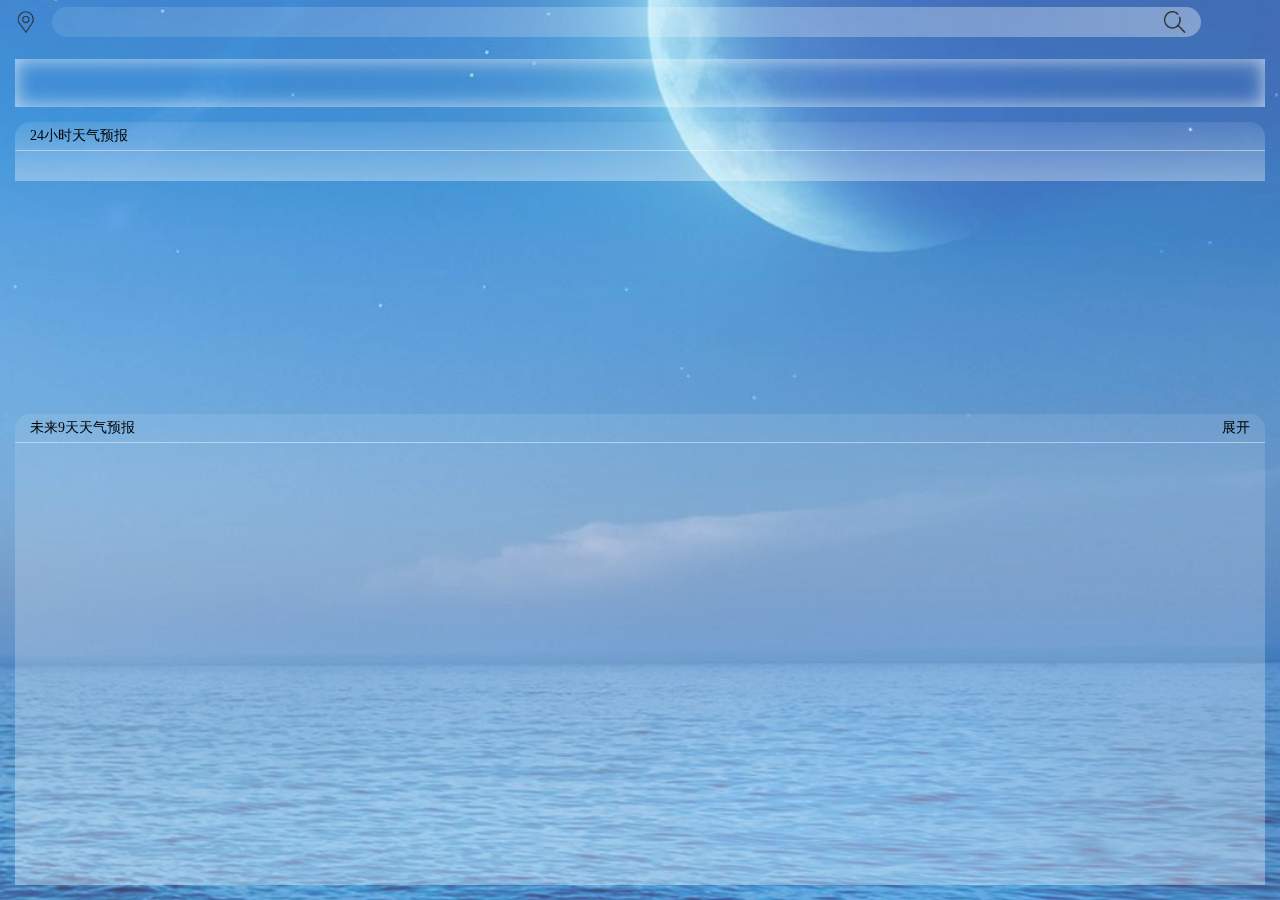
<file: index.html>
<!DOCTYPE html>
<html>
<head>
    <meta charset="UTF-8">
    <meta name="viewport" content="width=device-width, initial-scale=1.0,user-scalable=no,maximum-scale=1">
    <meta http-equiv="X-UA-Compatible" content="ie=edge">
    <link rel="stylesheet" href="./css/reset.css">
    <link rel="stylesheet" href="./css/iconfont.css" />
    <link rel="stylesheet" href="./css/index.css">
    <title>实时天气</title>
</head>
<body>

    <div class="weather">
        <div class="weather-bg"></div>
        <div class="weather-box">
            <div class="nav">
                <div class="location-icon fl"></div>
                <div class="location-city fl"></div>
                <div class="serach fl">
                    <input class="search-text fl" type="text">
                    <span class="search-icon fl search-city"></span>
                </div>
            </div>
            <div class="now-box">
                <div class="now-weather">
                        <div class="f18 weather-status"></div>
                        <div class="wind-status"></div>
                        <div><span class="f70 tmp"></span><span class="f12 min-max-tmp"></span></div>
                        <div><span  class="f14 day"></span><span class="f12 date"></span></div>
                </div>
               <div class="today-weather">
                   <div class="f14 title">24小时天气预报</div>
                   <div class="hours">
                       <ul class="list clearfix">
                           
                       </ul>
                   </div>
               </div>
               <div class="future-weather today-weather">
                    <div class="f14 title clearfix"><span class="fl">未来9天天气预报</span><span class="fr show-weather" name="0">展开</span></div>
                    <ul class="fw">
                    </ul>
               </div>
            </div>
        </div>
    </div>

        <script src="./js/jquery-3.4.1.min.js"></script>
        <script src="./js/index.js"></script>
</body>
</html>
</file>
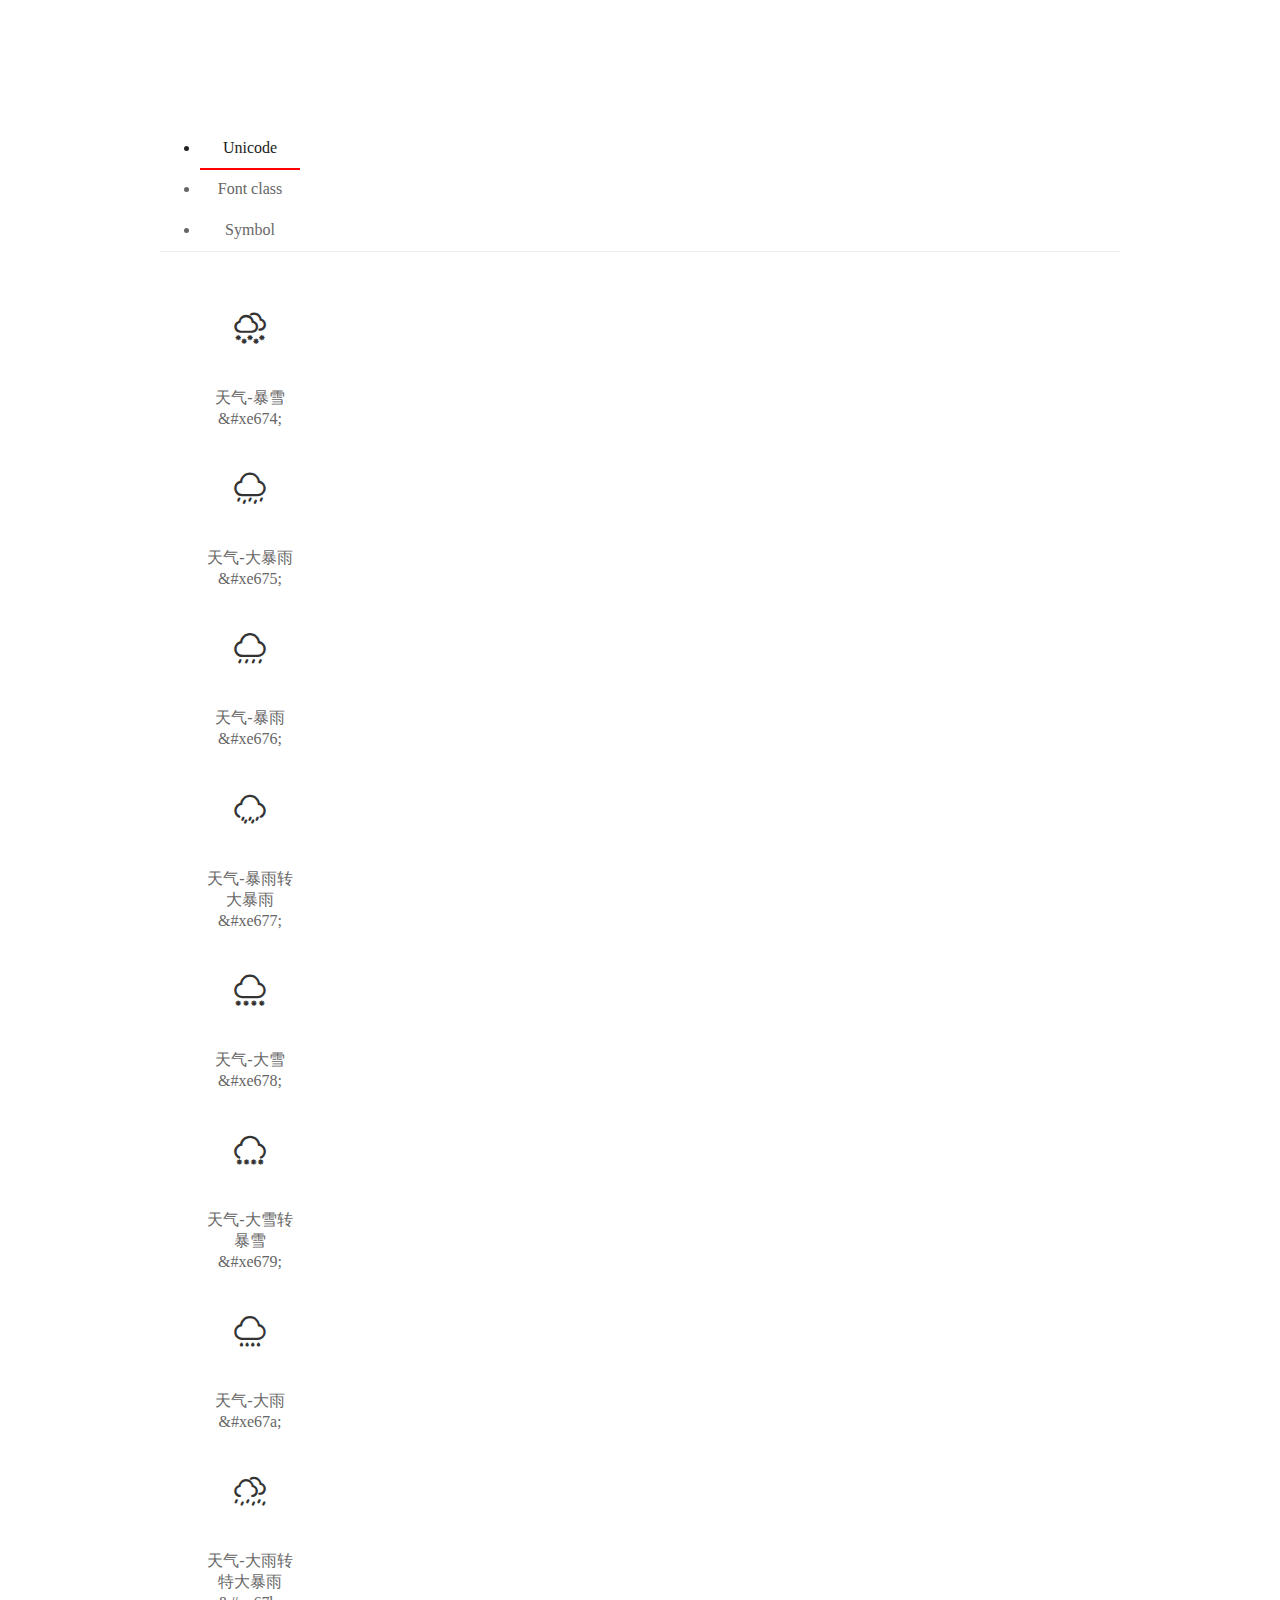
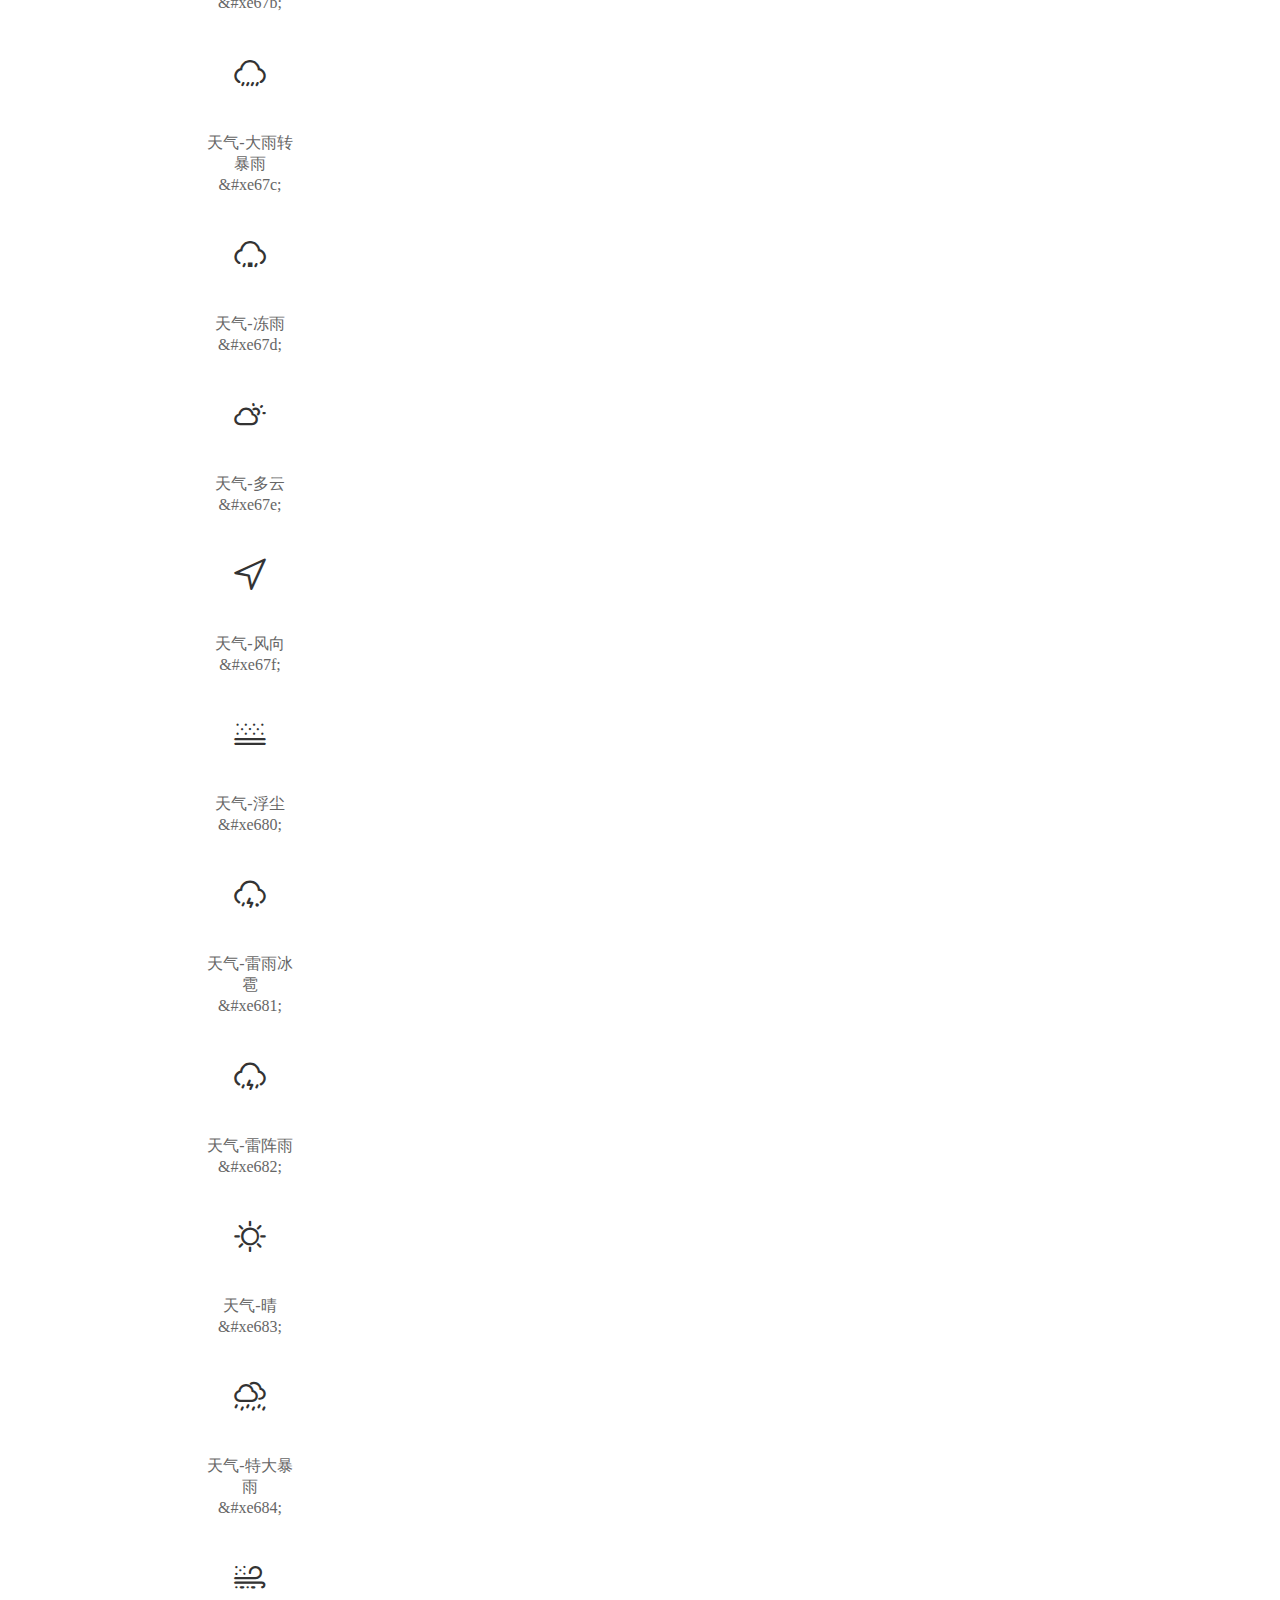
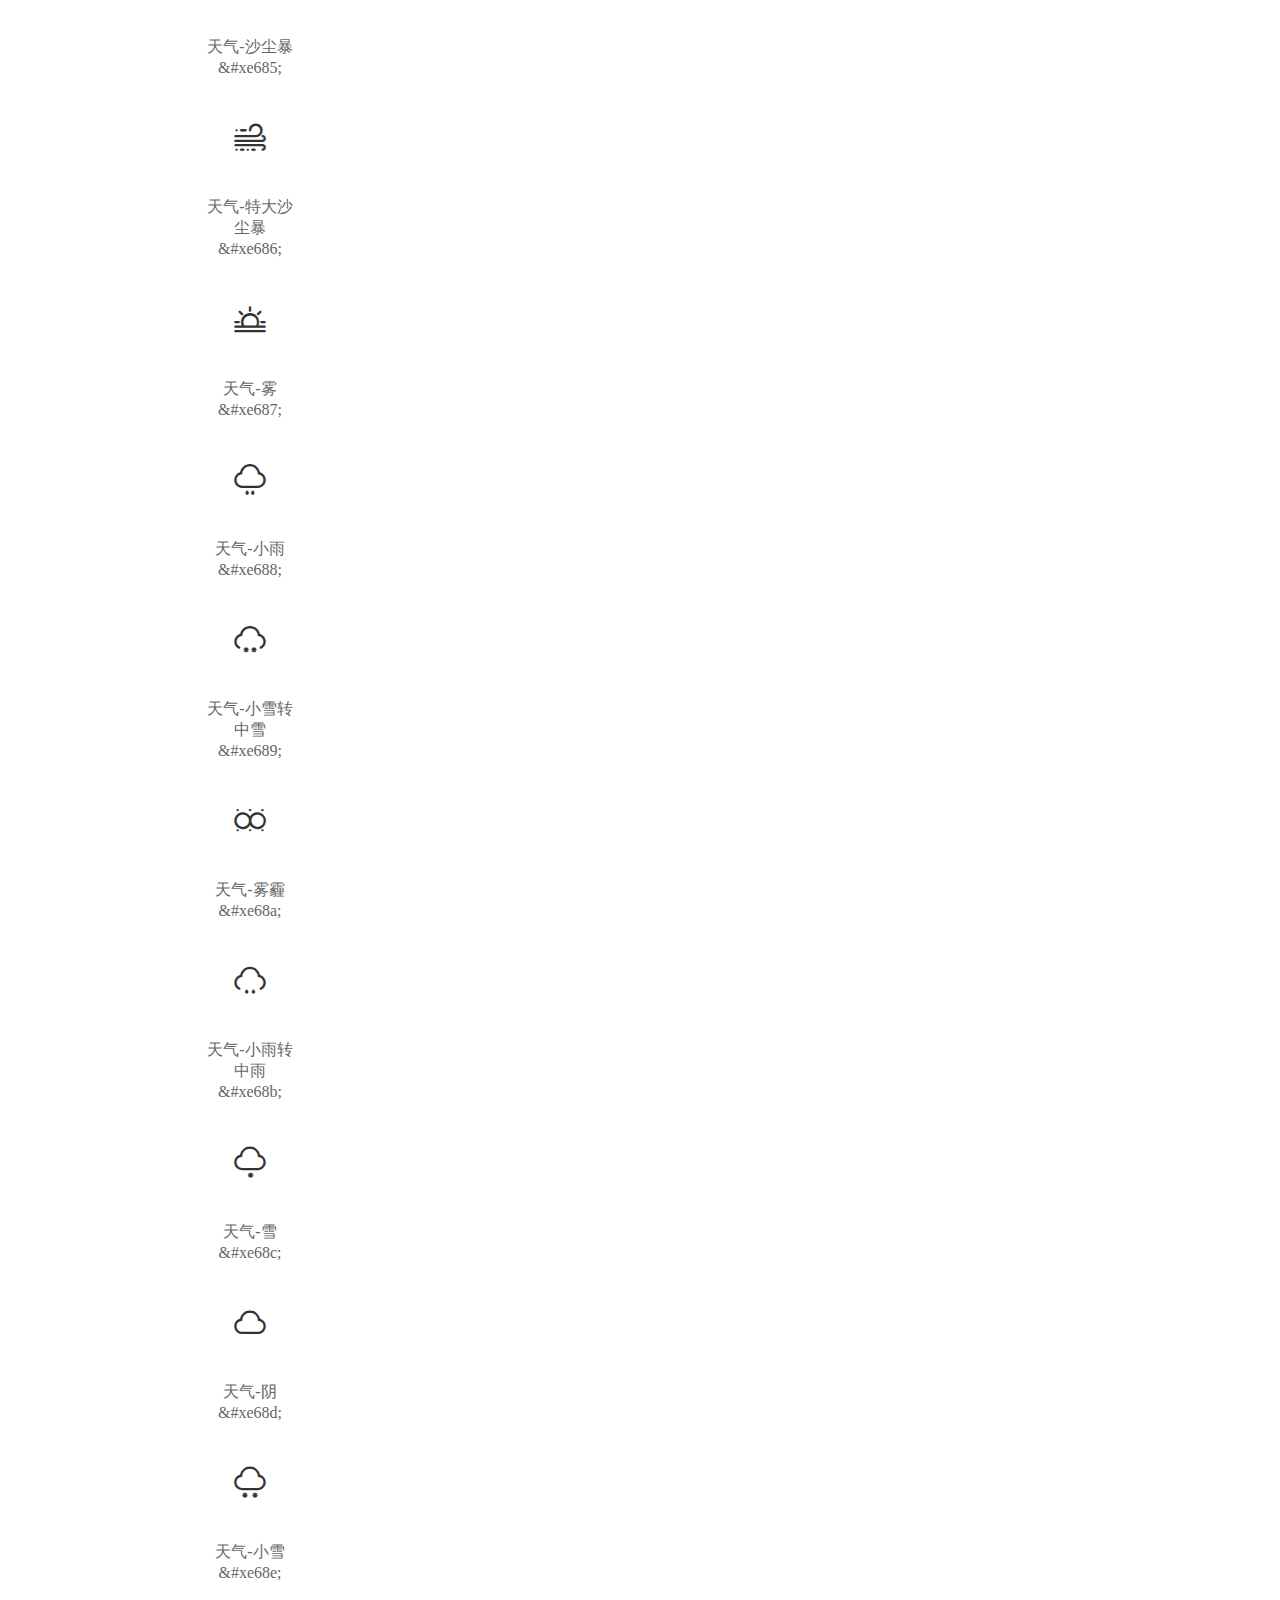
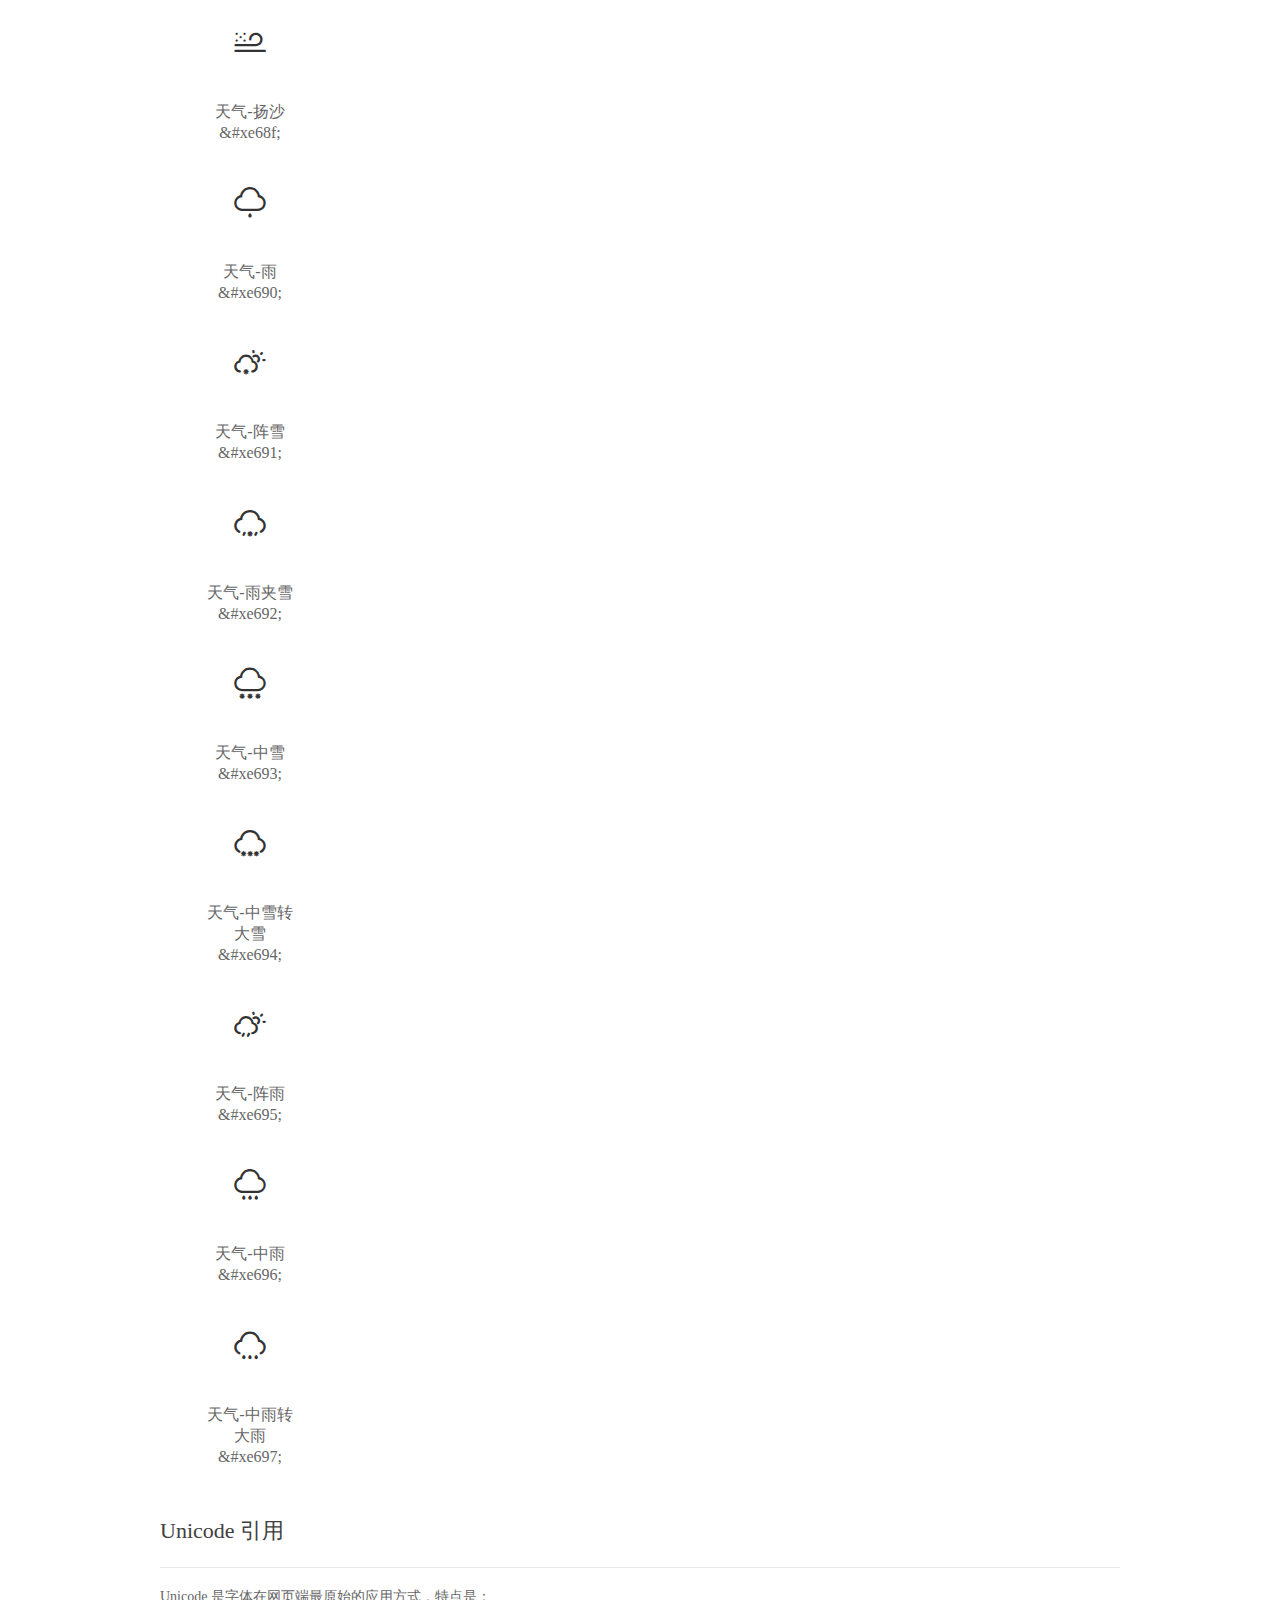
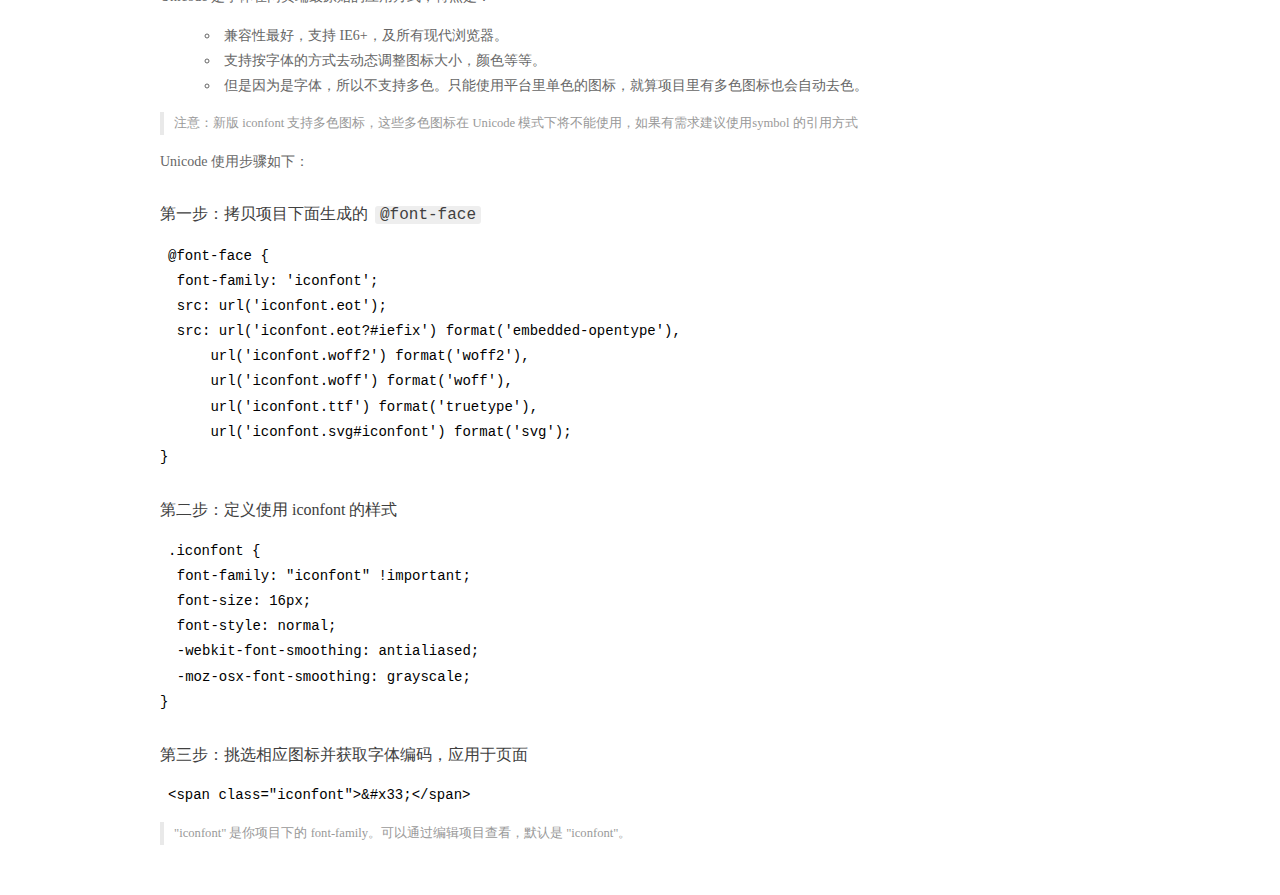
<file: font_66ixpgny49x/demo_index.html>
<!DOCTYPE html>
<html>
<head>
  <meta charset="utf-8"/>
  <title>IconFont Demo</title>
  <link rel="shortcut icon" href="https://gtms04.alicdn.com/tps/i4/TB1_oz6GVXXXXaFXpXXJDFnIXXX-64-64.ico" type="image/x-icon"/>
  <link rel="stylesheet" href="https://g.alicdn.com/thx/cube/1.3.2/cube.min.css">
  <link rel="stylesheet" href="demo.css">
  <link rel="stylesheet" href="iconfont.css">
  <script src="iconfont.js"></script>
  <!-- jQuery -->
  <script src="https://a1.alicdn.com/oss/uploads/2018/12/26/7bfddb60-08e8-11e9-9b04-53e73bb6408b.js"></script>
  <!-- 代码高亮 -->
  <script src="https://a1.alicdn.com/oss/uploads/2018/12/26/a3f714d0-08e6-11e9-8a15-ebf944d7534c.js"></script>
</head>
<body>
  <div class="main">
    <h1 class="logo"><a href="https://www.iconfont.cn/" title="iconfont 首页" target="_blank">&#xe86b;</a></h1>
    <div class="nav-tabs">
      <ul id="tabs" class="dib-box">
        <li class="dib active"><span>Unicode</span></li>
        <li class="dib"><span>Font class</span></li>
        <li class="dib"><span>Symbol</span></li>
      </ul>
      
    </div>
    <div class="tab-container">
      <div class="content unicode" style="display: block;">
          <ul class="icon_lists dib-box">
          
            <li class="dib">
              <span class="icon iconfont">&#xe674;</span>
                <div class="name">天气-暴雪</div>
                <div class="code-name">&amp;#xe674;</div>
              </li>
          
            <li class="dib">
              <span class="icon iconfont">&#xe675;</span>
                <div class="name">天气-大暴雨</div>
                <div class="code-name">&amp;#xe675;</div>
              </li>
          
            <li class="dib">
              <span class="icon iconfont">&#xe676;</span>
                <div class="name">天气-暴雨</div>
                <div class="code-name">&amp;#xe676;</div>
              </li>
          
            <li class="dib">
              <span class="icon iconfont">&#xe677;</span>
                <div class="name">天气-暴雨转大暴雨</div>
                <div class="code-name">&amp;#xe677;</div>
              </li>
          
            <li class="dib">
              <span class="icon iconfont">&#xe678;</span>
                <div class="name">天气-大雪</div>
                <div class="code-name">&amp;#xe678;</div>
              </li>
          
            <li class="dib">
              <span class="icon iconfont">&#xe679;</span>
                <div class="name">天气-大雪转暴雪</div>
                <div class="code-name">&amp;#xe679;</div>
              </li>
          
            <li class="dib">
              <span class="icon iconfont">&#xe67a;</span>
                <div class="name">天气-大雨</div>
                <div class="code-name">&amp;#xe67a;</div>
              </li>
          
            <li class="dib">
              <span class="icon iconfont">&#xe67b;</span>
                <div class="name">天气-大雨转特大暴雨</div>
                <div class="code-name">&amp;#xe67b;</div>
              </li>
          
            <li class="dib">
              <span class="icon iconfont">&#xe67c;</span>
                <div class="name">天气-大雨转暴雨</div>
                <div class="code-name">&amp;#xe67c;</div>
              </li>
          
            <li class="dib">
              <span class="icon iconfont">&#xe67d;</span>
                <div class="name">天气-冻雨</div>
                <div class="code-name">&amp;#xe67d;</div>
              </li>
          
            <li class="dib">
              <span class="icon iconfont">&#xe67e;</span>
                <div class="name">天气-多云</div>
                <div class="code-name">&amp;#xe67e;</div>
              </li>
          
            <li class="dib">
              <span class="icon iconfont">&#xe67f;</span>
                <div class="name">天气-风向</div>
                <div class="code-name">&amp;#xe67f;</div>
              </li>
          
            <li class="dib">
              <span class="icon iconfont">&#xe680;</span>
                <div class="name">天气-浮尘</div>
                <div class="code-name">&amp;#xe680;</div>
              </li>
          
            <li class="dib">
              <span class="icon iconfont">&#xe681;</span>
                <div class="name">天气-雷雨冰雹</div>
                <div class="code-name">&amp;#xe681;</div>
              </li>
          
            <li class="dib">
              <span class="icon iconfont">&#xe682;</span>
                <div class="name">天气-雷阵雨</div>
                <div class="code-name">&amp;#xe682;</div>
              </li>
          
            <li class="dib">
              <span class="icon iconfont">&#xe683;</span>
                <div class="name">天气-晴</div>
                <div class="code-name">&amp;#xe683;</div>
              </li>
          
            <li class="dib">
              <span class="icon iconfont">&#xe684;</span>
                <div class="name">天气-特大暴雨</div>
                <div class="code-name">&amp;#xe684;</div>
              </li>
          
            <li class="dib">
              <span class="icon iconfont">&#xe685;</span>
                <div class="name">天气-沙尘暴</div>
                <div class="code-name">&amp;#xe685;</div>
              </li>
          
            <li class="dib">
              <span class="icon iconfont">&#xe686;</span>
                <div class="name">天气-特大沙尘暴</div>
                <div class="code-name">&amp;#xe686;</div>
              </li>
          
            <li class="dib">
              <span class="icon iconfont">&#xe687;</span>
                <div class="name">天气-雾</div>
                <div class="code-name">&amp;#xe687;</div>
              </li>
          
            <li class="dib">
              <span class="icon iconfont">&#xe688;</span>
                <div class="name">天气-小雨</div>
                <div class="code-name">&amp;#xe688;</div>
              </li>
          
            <li class="dib">
              <span class="icon iconfont">&#xe689;</span>
                <div class="name">天气-小雪转中雪</div>
                <div class="code-name">&amp;#xe689;</div>
              </li>
          
            <li class="dib">
              <span class="icon iconfont">&#xe68a;</span>
                <div class="name">天气-雾霾</div>
                <div class="code-name">&amp;#xe68a;</div>
              </li>
          
            <li class="dib">
              <span class="icon iconfont">&#xe68b;</span>
                <div class="name">天气-小雨转中雨</div>
                <div class="code-name">&amp;#xe68b;</div>
              </li>
          
            <li class="dib">
              <span class="icon iconfont">&#xe68c;</span>
                <div class="name">天气-雪</div>
                <div class="code-name">&amp;#xe68c;</div>
              </li>
          
            <li class="dib">
              <span class="icon iconfont">&#xe68d;</span>
                <div class="name">天气-阴</div>
                <div class="code-name">&amp;#xe68d;</div>
              </li>
          
            <li class="dib">
              <span class="icon iconfont">&#xe68e;</span>
                <div class="name">天气-小雪</div>
                <div class="code-name">&amp;#xe68e;</div>
              </li>
          
            <li class="dib">
              <span class="icon iconfont">&#xe68f;</span>
                <div class="name">天气-扬沙</div>
                <div class="code-name">&amp;#xe68f;</div>
              </li>
          
            <li class="dib">
              <span class="icon iconfont">&#xe690;</span>
                <div class="name">天气-雨</div>
                <div class="code-name">&amp;#xe690;</div>
              </li>
          
            <li class="dib">
              <span class="icon iconfont">&#xe691;</span>
                <div class="name">天气-阵雪</div>
                <div class="code-name">&amp;#xe691;</div>
              </li>
          
            <li class="dib">
              <span class="icon iconfont">&#xe692;</span>
                <div class="name">天气-雨夹雪</div>
                <div class="code-name">&amp;#xe692;</div>
              </li>
          
            <li class="dib">
              <span class="icon iconfont">&#xe693;</span>
                <div class="name">天气-中雪</div>
                <div class="code-name">&amp;#xe693;</div>
              </li>
          
            <li class="dib">
              <span class="icon iconfont">&#xe694;</span>
                <div class="name">天气-中雪转大雪</div>
                <div class="code-name">&amp;#xe694;</div>
              </li>
          
            <li class="dib">
              <span class="icon iconfont">&#xe695;</span>
                <div class="name">天气-阵雨</div>
                <div class="code-name">&amp;#xe695;</div>
              </li>
          
            <li class="dib">
              <span class="icon iconfont">&#xe696;</span>
                <div class="name">天气-中雨</div>
                <div class="code-name">&amp;#xe696;</div>
              </li>
          
            <li class="dib">
              <span class="icon iconfont">&#xe697;</span>
                <div class="name">天气-中雨转大雨</div>
                <div class="code-name">&amp;#xe697;</div>
              </li>
          
          </ul>
          <div class="article markdown">
          <h2 id="unicode-">Unicode 引用</h2>
          <hr>

          <p>Unicode 是字体在网页端最原始的应用方式，特点是：</p>
          <ul>
            <li>兼容性最好，支持 IE6+，及所有现代浏览器。</li>
            <li>支持按字体的方式去动态调整图标大小，颜色等等。</li>
            <li>但是因为是字体，所以不支持多色。只能使用平台里单色的图标，就算项目里有多色图标也会自动去色。</li>
          </ul>
          <blockquote>
            <p>注意：新版 iconfont 支持多色图标，这些多色图标在 Unicode 模式下将不能使用，如果有需求建议使用symbol 的引用方式</p>
          </blockquote>
          <p>Unicode 使用步骤如下：</p>
          <h3 id="-font-face">第一步：拷贝项目下面生成的 <code>@font-face</code></h3>
<pre><code class="language-css"
>@font-face {
  font-family: 'iconfont';
  src: url('iconfont.eot');
  src: url('iconfont.eot?#iefix') format('embedded-opentype'),
      url('iconfont.woff2') format('woff2'),
      url('iconfont.woff') format('woff'),
      url('iconfont.ttf') format('truetype'),
      url('iconfont.svg#iconfont') format('svg');
}
</code></pre>
          <h3 id="-iconfont-">第二步：定义使用 iconfont 的样式</h3>
<pre><code class="language-css"
>.iconfont {
  font-family: "iconfont" !important;
  font-size: 16px;
  font-style: normal;
  -webkit-font-smoothing: antialiased;
  -moz-osx-font-smoothing: grayscale;
}
</code></pre>
          <h3 id="-">第三步：挑选相应图标并获取字体编码，应用于页面</h3>
<pre>
<code class="language-html"
>&lt;span class="iconfont"&gt;&amp;#x33;&lt;/span&gt;
</code></pre>
          <blockquote>
            <p>"iconfont" 是你项目下的 font-family。可以通过编辑项目查看，默认是 "iconfont"。</p>
          </blockquote>
          </div>
      </div>
      <div class="content font-class">
        <ul class="icon_lists dib-box">
          
          <li class="dib">
            <span class="icon iconfont icon-tianqi-baoxue"></span>
            <div class="name">
              天气-暴雪
            </div>
            <div class="code-name">.icon-tianqi-baoxue
            </div>
          </li>
          
          <li class="dib">
            <span class="icon iconfont icon-tianqi-dabaoyu"></span>
            <div class="name">
              天气-大暴雨
            </div>
            <div class="code-name">.icon-tianqi-dabaoyu
            </div>
          </li>
          
          <li class="dib">
            <span class="icon iconfont icon-tianqi-baoyu"></span>
            <div class="name">
              天气-暴雨
            </div>
            <div class="code-name">.icon-tianqi-baoyu
            </div>
          </li>
          
          <li class="dib">
            <span class="icon iconfont icon-tianqi-baoyuzhuandabaoyu"></span>
            <div class="name">
              天气-暴雨转大暴雨
            </div>
            <div class="code-name">.icon-tianqi-baoyuzhuandabaoyu
            </div>
          </li>
          
          <li class="dib">
            <span class="icon iconfont icon-tianqi-daxue"></span>
            <div class="name">
              天气-大雪
            </div>
            <div class="code-name">.icon-tianqi-daxue
            </div>
          </li>
          
          <li class="dib">
            <span class="icon iconfont icon-tianqi-daxuezhuanbaoxue"></span>
            <div class="name">
              天气-大雪转暴雪
            </div>
            <div class="code-name">.icon-tianqi-daxuezhuanbaoxue
            </div>
          </li>
          
          <li class="dib">
            <span class="icon iconfont icon-tianqi-dayu"></span>
            <div class="name">
              天气-大雨
            </div>
            <div class="code-name">.icon-tianqi-dayu
            </div>
          </li>
          
          <li class="dib">
            <span class="icon iconfont icon-tianqi-dayuzhuantedabaoyu"></span>
            <div class="name">
              天气-大雨转特大暴雨
            </div>
            <div class="code-name">.icon-tianqi-dayuzhuantedabaoyu
            </div>
          </li>
          
          <li class="dib">
            <span class="icon iconfont icon-tianqi-dayuzhuanbaoyu"></span>
            <div class="name">
              天气-大雨转暴雨
            </div>
            <div class="code-name">.icon-tianqi-dayuzhuanbaoyu
            </div>
          </li>
          
          <li class="dib">
            <span class="icon iconfont icon-tianqi-dongyu"></span>
            <div class="name">
              天气-冻雨
            </div>
            <div class="code-name">.icon-tianqi-dongyu
            </div>
          </li>
          
          <li class="dib">
            <span class="icon iconfont icon-tianqi-duoyun"></span>
            <div class="name">
              天气-多云
            </div>
            <div class="code-name">.icon-tianqi-duoyun
            </div>
          </li>
          
          <li class="dib">
            <span class="icon iconfont icon-tianqi-fengxiang"></span>
            <div class="name">
              天气-风向
            </div>
            <div class="code-name">.icon-tianqi-fengxiang
            </div>
          </li>
          
          <li class="dib">
            <span class="icon iconfont icon-tianqi-fuchen"></span>
            <div class="name">
              天气-浮尘
            </div>
            <div class="code-name">.icon-tianqi-fuchen
            </div>
          </li>
          
          <li class="dib">
            <span class="icon iconfont icon-tianqi-leiyubingbao"></span>
            <div class="name">
              天气-雷雨冰雹
            </div>
            <div class="code-name">.icon-tianqi-leiyubingbao
            </div>
          </li>
          
          <li class="dib">
            <span class="icon iconfont icon-tianqi-leizhenyu"></span>
            <div class="name">
              天气-雷阵雨
            </div>
            <div class="code-name">.icon-tianqi-leizhenyu
            </div>
          </li>
          
          <li class="dib">
            <span class="icon iconfont icon-tianqi-qing"></span>
            <div class="name">
              天气-晴
            </div>
            <div class="code-name">.icon-tianqi-qing
            </div>
          </li>
          
          <li class="dib">
            <span class="icon iconfont icon-tianqi-tedabaoyu"></span>
            <div class="name">
              天气-特大暴雨
            </div>
            <div class="code-name">.icon-tianqi-tedabaoyu
            </div>
          </li>
          
          <li class="dib">
            <span class="icon iconfont icon-tianqi-shachenbao"></span>
            <div class="name">
              天气-沙尘暴
            </div>
            <div class="code-name">.icon-tianqi-shachenbao
            </div>
          </li>
          
          <li class="dib">
            <span class="icon iconfont icon-tianqi-tedashachenbao"></span>
            <div class="name">
              天气-特大沙尘暴
            </div>
            <div class="code-name">.icon-tianqi-tedashachenbao
            </div>
          </li>
          
          <li class="dib">
            <span class="icon iconfont icon-tianqi-wu"></span>
            <div class="name">
              天气-雾
            </div>
            <div class="code-name">.icon-tianqi-wu
            </div>
          </li>
          
          <li class="dib">
            <span class="icon iconfont icon-tianqi-xiaoyu"></span>
            <div class="name">
              天气-小雨
            </div>
            <div class="code-name">.icon-tianqi-xiaoyu
            </div>
          </li>
          
          <li class="dib">
            <span class="icon iconfont icon-tianqi-xiaoxuezhuanzhongxue"></span>
            <div class="name">
              天气-小雪转中雪
            </div>
            <div class="code-name">.icon-tianqi-xiaoxuezhuanzhongxue
            </div>
          </li>
          
          <li class="dib">
            <span class="icon iconfont icon-tianqi-wumai"></span>
            <div class="name">
              天气-雾霾
            </div>
            <div class="code-name">.icon-tianqi-wumai
            </div>
          </li>
          
          <li class="dib">
            <span class="icon iconfont icon-tianqi-xiaoyuzhuanzhongyu"></span>
            <div class="name">
              天气-小雨转中雨
            </div>
            <div class="code-name">.icon-tianqi-xiaoyuzhuanzhongyu
            </div>
          </li>
          
          <li class="dib">
            <span class="icon iconfont icon-tianqi-xue"></span>
            <div class="name">
              天气-雪
            </div>
            <div class="code-name">.icon-tianqi-xue
            </div>
          </li>
          
          <li class="dib">
            <span class="icon iconfont icon-tianqi-yin"></span>
            <div class="name">
              天气-阴
            </div>
            <div class="code-name">.icon-tianqi-yin
            </div>
          </li>
          
          <li class="dib">
            <span class="icon iconfont icon-tianqi-xiaoxue"></span>
            <div class="name">
              天气-小雪
            </div>
            <div class="code-name">.icon-tianqi-xiaoxue
            </div>
          </li>
          
          <li class="dib">
            <span class="icon iconfont icon-tianqi-yangsha"></span>
            <div class="name">
              天气-扬沙
            </div>
            <div class="code-name">.icon-tianqi-yangsha
            </div>
          </li>
          
          <li class="dib">
            <span class="icon iconfont icon-tianqi-yu"></span>
            <div class="name">
              天气-雨
            </div>
            <div class="code-name">.icon-tianqi-yu
            </div>
          </li>
          
          <li class="dib">
            <span class="icon iconfont icon-tianqi-zhenxue"></span>
            <div class="name">
              天气-阵雪
            </div>
            <div class="code-name">.icon-tianqi-zhenxue
            </div>
          </li>
          
          <li class="dib">
            <span class="icon iconfont icon-tianqi-yujiaxue"></span>
            <div class="name">
              天气-雨夹雪
            </div>
            <div class="code-name">.icon-tianqi-yujiaxue
            </div>
          </li>
          
          <li class="dib">
            <span class="icon iconfont icon-tianqi-zhongxue"></span>
            <div class="name">
              天气-中雪
            </div>
            <div class="code-name">.icon-tianqi-zhongxue
            </div>
          </li>
          
          <li class="dib">
            <span class="icon iconfont icon-tianqi-zhongxuezhuandaxue"></span>
            <div class="name">
              天气-中雪转大雪
            </div>
            <div class="code-name">.icon-tianqi-zhongxuezhuandaxue
            </div>
          </li>
          
          <li class="dib">
            <span class="icon iconfont icon-tianqi-zhenyu"></span>
            <div class="name">
              天气-阵雨
            </div>
            <div class="code-name">.icon-tianqi-zhenyu
            </div>
          </li>
          
          <li class="dib">
            <span class="icon iconfont icon-tianqi-zhongyu"></span>
            <div class="name">
              天气-中雨
            </div>
            <div class="code-name">.icon-tianqi-zhongyu
            </div>
          </li>
          
          <li class="dib">
            <span class="icon iconfont icon-tianqi-zhongyuzhuandayu"></span>
            <div class="name">
              天气-中雨转大雨
            </div>
            <div class="code-name">.icon-tianqi-zhongyuzhuandayu
            </div>
          </li>
          
        </ul>
        <div class="article markdown">
        <h2 id="font-class-">font-class 引用</h2>
        <hr>

        <p>font-class 是 Unicode 使用方式的一种变种，主要是解决 Unicode 书写不直观，语意不明确的问题。</p>
        <p>与 Unicode 使用方式相比，具有如下特点：</p>
        <ul>
          <li>兼容性良好，支持 IE8+，及所有现代浏览器。</li>
          <li>相比于 Unicode 语意明确，书写更直观。可以很容易分辨这个 icon 是什么。</li>
          <li>因为使用 class 来定义图标，所以当要替换图标时，只需要修改 class 里面的 Unicode 引用。</li>
          <li>不过因为本质上还是使用的字体，所以多色图标还是不支持的。</li>
        </ul>
        <p>使用步骤如下：</p>
        <h3 id="-fontclass-">第一步：引入项目下面生成的 fontclass 代码：</h3>
<pre><code class="language-html">&lt;link rel="stylesheet" href="./iconfont.css"&gt;
</code></pre>
        <h3 id="-">第二步：挑选相应图标并获取类名，应用于页面：</h3>
<pre><code class="language-html">&lt;span class="iconfont icon-xxx"&gt;&lt;/span&gt;
</code></pre>
        <blockquote>
          <p>"
            iconfont" 是你项目下的 font-family。可以通过编辑项目查看，默认是 "iconfont"。</p>
        </blockquote>
      </div>
      </div>
      <div class="content symbol">
          <ul class="icon_lists dib-box">
          
            <li class="dib">
                <svg class="icon svg-icon" aria-hidden="true">
                  <use xlink:href="#icon-tianqi-baoxue"></use>
                </svg>
                <div class="name">天气-暴雪</div>
                <div class="code-name">#icon-tianqi-baoxue</div>
            </li>
          
            <li class="dib">
                <svg class="icon svg-icon" aria-hidden="true">
                  <use xlink:href="#icon-tianqi-dabaoyu"></use>
                </svg>
                <div class="name">天气-大暴雨</div>
                <div class="code-name">#icon-tianqi-dabaoyu</div>
            </li>
          
            <li class="dib">
                <svg class="icon svg-icon" aria-hidden="true">
                  <use xlink:href="#icon-tianqi-baoyu"></use>
                </svg>
                <div class="name">天气-暴雨</div>
                <div class="code-name">#icon-tianqi-baoyu</div>
            </li>
          
            <li class="dib">
                <svg class="icon svg-icon" aria-hidden="true">
                  <use xlink:href="#icon-tianqi-baoyuzhuandabaoyu"></use>
                </svg>
                <div class="name">天气-暴雨转大暴雨</div>
                <div class="code-name">#icon-tianqi-baoyuzhuandabaoyu</div>
            </li>
          
            <li class="dib">
                <svg class="icon svg-icon" aria-hidden="true">
                  <use xlink:href="#icon-tianqi-daxue"></use>
                </svg>
                <div class="name">天气-大雪</div>
                <div class="code-name">#icon-tianqi-daxue</div>
            </li>
          
            <li class="dib">
                <svg class="icon svg-icon" aria-hidden="true">
                  <use xlink:href="#icon-tianqi-daxuezhuanbaoxue"></use>
                </svg>
                <div class="name">天气-大雪转暴雪</div>
                <div class="code-name">#icon-tianqi-daxuezhuanbaoxue</div>
            </li>
          
            <li class="dib">
                <svg class="icon svg-icon" aria-hidden="true">
                  <use xlink:href="#icon-tianqi-dayu"></use>
                </svg>
                <div class="name">天气-大雨</div>
                <div class="code-name">#icon-tianqi-dayu</div>
            </li>
          
            <li class="dib">
                <svg class="icon svg-icon" aria-hidden="true">
                  <use xlink:href="#icon-tianqi-dayuzhuantedabaoyu"></use>
                </svg>
                <div class="name">天气-大雨转特大暴雨</div>
                <div class="code-name">#icon-tianqi-dayuzhuantedabaoyu</div>
            </li>
          
            <li class="dib">
                <svg class="icon svg-icon" aria-hidden="true">
                  <use xlink:href="#icon-tianqi-dayuzhuanbaoyu"></use>
                </svg>
                <div class="name">天气-大雨转暴雨</div>
                <div class="code-name">#icon-tianqi-dayuzhuanbaoyu</div>
            </li>
          
            <li class="dib">
                <svg class="icon svg-icon" aria-hidden="true">
                  <use xlink:href="#icon-tianqi-dongyu"></use>
                </svg>
                <div class="name">天气-冻雨</div>
                <div class="code-name">#icon-tianqi-dongyu</div>
            </li>
          
            <li class="dib">
                <svg class="icon svg-icon" aria-hidden="true">
                  <use xlink:href="#icon-tianqi-duoyun"></use>
                </svg>
                <div class="name">天气-多云</div>
                <div class="code-name">#icon-tianqi-duoyun</div>
            </li>
          
            <li class="dib">
                <svg class="icon svg-icon" aria-hidden="true">
                  <use xlink:href="#icon-tianqi-fengxiang"></use>
                </svg>
                <div class="name">天气-风向</div>
                <div class="code-name">#icon-tianqi-fengxiang</div>
            </li>
          
            <li class="dib">
                <svg class="icon svg-icon" aria-hidden="true">
                  <use xlink:href="#icon-tianqi-fuchen"></use>
                </svg>
                <div class="name">天气-浮尘</div>
                <div class="code-name">#icon-tianqi-fuchen</div>
            </li>
          
            <li class="dib">
                <svg class="icon svg-icon" aria-hidden="true">
                  <use xlink:href="#icon-tianqi-leiyubingbao"></use>
                </svg>
                <div class="name">天气-雷雨冰雹</div>
                <div class="code-name">#icon-tianqi-leiyubingbao</div>
            </li>
          
            <li class="dib">
                <svg class="icon svg-icon" aria-hidden="true">
                  <use xlink:href="#icon-tianqi-leizhenyu"></use>
                </svg>
                <div class="name">天气-雷阵雨</div>
                <div class="code-name">#icon-tianqi-leizhenyu</div>
            </li>
          
            <li class="dib">
                <svg class="icon svg-icon" aria-hidden="true">
                  <use xlink:href="#icon-tianqi-qing"></use>
                </svg>
                <div class="name">天气-晴</div>
                <div class="code-name">#icon-tianqi-qing</div>
            </li>
          
            <li class="dib">
                <svg class="icon svg-icon" aria-hidden="true">
                  <use xlink:href="#icon-tianqi-tedabaoyu"></use>
                </svg>
                <div class="name">天气-特大暴雨</div>
                <div class="code-name">#icon-tianqi-tedabaoyu</div>
            </li>
          
            <li class="dib">
                <svg class="icon svg-icon" aria-hidden="true">
                  <use xlink:href="#icon-tianqi-shachenbao"></use>
                </svg>
                <div class="name">天气-沙尘暴</div>
                <div class="code-name">#icon-tianqi-shachenbao</div>
            </li>
          
            <li class="dib">
                <svg class="icon svg-icon" aria-hidden="true">
                  <use xlink:href="#icon-tianqi-tedashachenbao"></use>
                </svg>
                <div class="name">天气-特大沙尘暴</div>
                <div class="code-name">#icon-tianqi-tedashachenbao</div>
            </li>
          
            <li class="dib">
                <svg class="icon svg-icon" aria-hidden="true">
                  <use xlink:href="#icon-tianqi-wu"></use>
                </svg>
                <div class="name">天气-雾</div>
                <div class="code-name">#icon-tianqi-wu</div>
            </li>
          
            <li class="dib">
                <svg class="icon svg-icon" aria-hidden="true">
                  <use xlink:href="#icon-tianqi-xiaoyu"></use>
                </svg>
                <div class="name">天气-小雨</div>
                <div class="code-name">#icon-tianqi-xiaoyu</div>
            </li>
          
            <li class="dib">
                <svg class="icon svg-icon" aria-hidden="true">
                  <use xlink:href="#icon-tianqi-xiaoxuezhuanzhongxue"></use>
                </svg>
                <div class="name">天气-小雪转中雪</div>
                <div class="code-name">#icon-tianqi-xiaoxuezhuanzhongxue</div>
            </li>
          
            <li class="dib">
                <svg class="icon svg-icon" aria-hidden="true">
                  <use xlink:href="#icon-tianqi-wumai"></use>
                </svg>
                <div class="name">天气-雾霾</div>
                <div class="code-name">#icon-tianqi-wumai</div>
            </li>
          
            <li class="dib">
                <svg class="icon svg-icon" aria-hidden="true">
                  <use xlink:href="#icon-tianqi-xiaoyuzhuanzhongyu"></use>
                </svg>
                <div class="name">天气-小雨转中雨</div>
                <div class="code-name">#icon-tianqi-xiaoyuzhuanzhongyu</div>
            </li>
          
            <li class="dib">
                <svg class="icon svg-icon" aria-hidden="true">
                  <use xlink:href="#icon-tianqi-xue"></use>
                </svg>
                <div class="name">天气-雪</div>
                <div class="code-name">#icon-tianqi-xue</div>
            </li>
          
            <li class="dib">
                <svg class="icon svg-icon" aria-hidden="true">
                  <use xlink:href="#icon-tianqi-yin"></use>
                </svg>
                <div class="name">天气-阴</div>
                <div class="code-name">#icon-tianqi-yin</div>
            </li>
          
            <li class="dib">
                <svg class="icon svg-icon" aria-hidden="true">
                  <use xlink:href="#icon-tianqi-xiaoxue"></use>
                </svg>
                <div class="name">天气-小雪</div>
                <div class="code-name">#icon-tianqi-xiaoxue</div>
            </li>
          
            <li class="dib">
                <svg class="icon svg-icon" aria-hidden="true">
                  <use xlink:href="#icon-tianqi-yangsha"></use>
                </svg>
                <div class="name">天气-扬沙</div>
                <div class="code-name">#icon-tianqi-yangsha</div>
            </li>
          
            <li class="dib">
                <svg class="icon svg-icon" aria-hidden="true">
                  <use xlink:href="#icon-tianqi-yu"></use>
                </svg>
                <div class="name">天气-雨</div>
                <div class="code-name">#icon-tianqi-yu</div>
            </li>
          
            <li class="dib">
                <svg class="icon svg-icon" aria-hidden="true">
                  <use xlink:href="#icon-tianqi-zhenxue"></use>
                </svg>
                <div class="name">天气-阵雪</div>
                <div class="code-name">#icon-tianqi-zhenxue</div>
            </li>
          
            <li class="dib">
                <svg class="icon svg-icon" aria-hidden="true">
                  <use xlink:href="#icon-tianqi-yujiaxue"></use>
                </svg>
                <div class="name">天气-雨夹雪</div>
                <div class="code-name">#icon-tianqi-yujiaxue</div>
            </li>
          
            <li class="dib">
                <svg class="icon svg-icon" aria-hidden="true">
                  <use xlink:href="#icon-tianqi-zhongxue"></use>
                </svg>
                <div class="name">天气-中雪</div>
                <div class="code-name">#icon-tianqi-zhongxue</div>
            </li>
          
            <li class="dib">
                <svg class="icon svg-icon" aria-hidden="true">
                  <use xlink:href="#icon-tianqi-zhongxuezhuandaxue"></use>
                </svg>
                <div class="name">天气-中雪转大雪</div>
                <div class="code-name">#icon-tianqi-zhongxuezhuandaxue</div>
            </li>
          
            <li class="dib">
                <svg class="icon svg-icon" aria-hidden="true">
                  <use xlink:href="#icon-tianqi-zhenyu"></use>
                </svg>
                <div class="name">天气-阵雨</div>
                <div class="code-name">#icon-tianqi-zhenyu</div>
            </li>
          
            <li class="dib">
                <svg class="icon svg-icon" aria-hidden="true">
                  <use xlink:href="#icon-tianqi-zhongyu"></use>
                </svg>
                <div class="name">天气-中雨</div>
                <div class="code-name">#icon-tianqi-zhongyu</div>
            </li>
          
            <li class="dib">
                <svg class="icon svg-icon" aria-hidden="true">
                  <use xlink:href="#icon-tianqi-zhongyuzhuandayu"></use>
                </svg>
                <div class="name">天气-中雨转大雨</div>
                <div class="code-name">#icon-tianqi-zhongyuzhuandayu</div>
            </li>
          
          </ul>
          <div class="article markdown">
          <h2 id="symbol-">Symbol 引用</h2>
          <hr>

          <p>这是一种全新的使用方式，应该说这才是未来的主流，也是平台目前推荐的用法。相关介绍可以参考这篇<a href="">文章</a>
            这种用法其实是做了一个 SVG 的集合，与另外两种相比具有如下特点：</p>
          <ul>
            <li>支持多色图标了，不再受单色限制。</li>
            <li>通过一些技巧，支持像字体那样，通过 <code>font-size</code>, <code>color</code> 来调整样式。</li>
            <li>兼容性较差，支持 IE9+，及现代浏览器。</li>
            <li>浏览器渲染 SVG 的性能一般，还不如 png。</li>
          </ul>
          <p>使用步骤如下：</p>
          <h3 id="-symbol-">第一步：引入项目下面生成的 symbol 代码：</h3>
<pre><code class="language-html">&lt;script src="./iconfont.js"&gt;&lt;/script&gt;
</code></pre>
          <h3 id="-css-">第二步：加入通用 CSS 代码（引入一次就行）：</h3>
<pre><code class="language-html">&lt;style&gt;
.icon {
  width: 1em;
  height: 1em;
  vertical-align: -0.15em;
  fill: currentColor;
  overflow: hidden;
}
&lt;/style&gt;
</code></pre>
          <h3 id="-">第三步：挑选相应图标并获取类名，应用于页面：</h3>
<pre><code class="language-html">&lt;svg class="icon" aria-hidden="true"&gt;
  &lt;use xlink:href="#icon-xxx"&gt;&lt;/use&gt;
&lt;/svg&gt;
</code></pre>
          </div>
      </div>

    </div>
  </div>
  <script>
  $(document).ready(function () {
      $('.tab-container .content:first').show()

      $('#tabs li').click(function (e) {
        var tabContent = $('.tab-container .content')
        var index = $(this).index()

        if ($(this).hasClass('active')) {
          return
        } else {
          $('#tabs li').removeClass('active')
          $(this).addClass('active')

          tabContent.hide().eq(index).fadeIn()
        }
      })
    })
  </script>
</body>
</html>
</file>
<file: css/iconfont.css>
@font-face {font-family: "iconfont";
  src: url('iconfont.eot?t=1568255085357'); /* IE9 */
  src: url('iconfont.eot?t=1568255085357#iefix') format('embedded-opentype'), /* IE6-IE8 */
  url('[data-uri]') format('woff2'),
  url('iconfont.woff?t=1568255085357') format('woff'),
  url('iconfont.ttf?t=1568255085357') format('truetype'), /* chrome, firefox, opera, Safari, Android, iOS 4.2+ */
  url('iconfont.svg?t=1568255085357#iconfont') format('svg'); /* iOS 4.1- */
}

.iconfont {
  font-family: "iconfont" !important;
  font-size: 16px;
  font-style: normal;
  -webkit-font-smoothing: antialiased;
  -moz-osx-font-smoothing: grayscale;
}

.icon-tianqi-baoxue:before {
  content: "\e674";
}

.icon-tianqi-dabaoyu:before {
  content: "\e675";
}

.icon-tianqi-baoyu:before {
  content: "\e676";
}

.icon-tianqi-baoyuzhuandabaoyu:before {
  content: "\e677";
}

.icon-tianqi-daxue:before {
  content: "\e678";
}

.icon-tianqi-daxuezhuanbaoxue:before {
  content: "\e679";
}

.icon-tianqi-dayu:before {
  content: "\e67a";
}

.icon-tianqi-dayuzhuantedabaoyu:before {
  content: "\e67b";
}

.icon-tianqi-dayuzhuanbaoyu:before {
  content: "\e67c";
}

.icon-tianqi-dongyu:before {
  content: "\e67d";
}

.icon-tianqi-duoyun:before {
  content: "\e67e";
}

.icon-tianqi-fengxiang:before {
  content: "\e67f";
}

.icon-tianqi-fuchen:before {
  content: "\e680";
}

.icon-tianqi-leiyubingbao:before {
  content: "\e681";
}

.icon-tianqi-leizhenyu:before {
  content: "\e682";
}

.icon-tianqi-qing:before {
  content: "\e683";
}

.icon-tianqi-tedabaoyu:before {
  content: "\e684";
}

.icon-tianqi-shachenbao:before {
  content: "\e685";
}

.icon-tianqi-tedashachenbao:before {
  content: "\e686";
}

.icon-tianqi-wu:before {
  content: "\e687";
}

.icon-tianqi-xiaoyu:before {
  content: "\e688";
}

.icon-tianqi-xiaoxuezhuanzhongxue:before {
  content: "\e689";
}

.icon-tianqi-wumai:before {
  content: "\e68a";
}

.icon-tianqi-xiaoyuzhuanzhongyu:before {
  content: "\e68b";
}

.icon-tianqi-xue:before {
  content: "\e68c";
}

.icon-tianqi-yin:before {
  content: "\e68d";
}

.icon-tianqi-xiaoxue:before {
  content: "\e68e";
}

.icon-tianqi-yangsha:before {
  content: "\e68f";
}

.icon-tianqi-yu:before {
  content: "\e690";
}

.icon-tianqi-zhenxue:before {
  content: "\e691";
}

.icon-tianqi-yujiaxue:before {
  content: "\e692";
}

.icon-tianqi-zhongxue:before {
  content: "\e693";
}

.icon-tianqi-zhongxuezhuandaxue:before {
  content: "\e694";
}

.icon-tianqi-zhenyu:before {
  content: "\e695";
}

.icon-tianqi-zhongyu:before {
  content: "\e696";
}

.icon-tianqi-zhongyuzhuandayu:before {
  content: "\e697";
}
</file>
<file: css/index.css>
html,body,.weather,.weather-box{
    height: 100%;
}

.now-box{
    height: calc(100% - 44px - 30px);
}
.weather-bg{
    position: fixed;
    top: 0;
    right: 0;
    bottom: 0;
    left: 0;
    background: url("../images/bg5.jpg") no-repeat center center;
    background-size: cover;
    opacity: .75;
    z-index: -1;
}

.nav{
    padding: 0 15px;
    height: 44px;
}

.location-icon{
    width: 22px;
    height: 22px;
    background: url("../images/location.png") no-repeat center center;
    background-size: 22px 22px;
    margin-top: 11px;
}
.location-city{
    line-height: 44px;
    width: 64px;
    white-space: nowrap;
    overflow: hidden;
    text-overflow: ellipsis;
}

.serach{
    width: calc(100% - 131px);
    height: 30px;
    margin-top: 7px;
    background-image: linear-gradient(to right, rgba(255, 255, 255, .1) 0%, rgba(255, 255, 255, .35) 100%);
    margin-left: 15px;
    border-radius: 15px;
    padding: 0 15px;
}

.search-text{
    width: calc(100% - 22px);
    height: 30px;
}

.search-icon{
    width: 22px;
    height: 22px;
    background: url("../images/search-icon.png") no-repeat center center;
    background-size: 22px 22px;
    margin-top: 4px;
}

.now-box{
    padding: 15px;
    position: relative;
}

.f12{
    font-size: 12px;
}

.f14{
    font-size: 14px;
}

.f18{
    font-size: 18px;
}

.f32{
    font-size: 32px;
}

.f70{
    font-size: 70px;
}

.date{
    margin-left: 15px;
}

.now-weather{
    box-shadow: 0px 0px 18px 2px rgba(255, 255, 255, .6) inset;
    padding: 15px;
}

.today-weather{
    margin-top: 15px;
    border-top-left-radius: 15px;
    border-top-right-radius: 15px;
    background-image: linear-gradient(to bottom, rgba(255, 255, 255, .1) 0%, rgba(255, 255, 255, .35) 100%);
}

.title{
    border-bottom: 1px solid rgba(255, 255, 255, .45);
    padding: 5px 15px;
}

.hours{
    padding: 15px 0;
    overflow-x: auto;
}

.hours>.list{
    width: 1545px;
}

.hours>.list>li{
    float: left;
    width: 50px;
    text-align: center;
    margin-right: 15px;
}

.hours>.list>li:last-child{
    margin-right: 0;
}

.future-weather{
    width: calc(100% - 30px);
    overflow: hidden;
    position: absolute;
    top: 355px;
    left: 15px;
    transition: all .3s linear;
}

.show-future-weather{
    height: 480px !important;
    background-color: #fff;
}

.show-future-weather>.title{
    border-color: #ddd;
}

.future-weather>ul{
    padding: 0 15px;
}

.future-weather>ul>li{
   padding: 5px 0;
   line-height: 35px;
}

.future-weather>ul>li>div{
    float: left;
    width: 25%;
}

.wi{
    text-align: center;
}

.future-weather>ul>li>div:last-child{
    text-align: right;
}

.ic{
    position: relative;
    top: 2.5px;
}
</file>
<file: font_66ixpgny49x/demo.css>
/* Logo 字体 */
@font-face {
  font-family: "iconfont logo";
  src: url('https://at.alicdn.com/t/font_985780_km7mi63cihi.eot?t=1545807318834');
  src: url('https://at.alicdn.com/t/font_985780_km7mi63cihi.eot?t=1545807318834#iefix') format('embedded-opentype'),
    url('https://at.alicdn.com/t/font_985780_km7mi63cihi.woff?t=1545807318834') format('woff'),
    url('https://at.alicdn.com/t/font_985780_km7mi63cihi.ttf?t=1545807318834') format('truetype'),
    url('https://at.alicdn.com/t/font_985780_km7mi63cihi.svg?t=1545807318834#iconfont') format('svg');
}

.logo {
  font-family: "iconfont logo";
  font-size: 160px;
  font-style: normal;
  -webkit-font-smoothing: antialiased;
  -moz-osx-font-smoothing: grayscale;
}

/* tabs */
.nav-tabs {
  position: relative;
}

.nav-tabs .nav-more {
  position: absolute;
  right: 0;
  bottom: 0;
  height: 42px;
  line-height: 42px;
  color: #666;
}

#tabs {
  border-bottom: 1px solid #eee;
}

#tabs li {
  cursor: pointer;
  width: 100px;
  height: 40px;
  line-height: 40px;
  text-align: center;
  font-size: 16px;
  border-bottom: 2px solid transparent;
  position: relative;
  z-index: 1;
  margin-bottom: -1px;
  color: #666;
}


#tabs .active {
  border-bottom-color: #f00;
  color: #222;
}

.tab-container .content {
  display: none;
}

/* 页面布局 */
.main {
  padding: 30px 100px;
  width: 960px;
  margin: 0 auto;
}

.main .logo {
  color: #333;
  text-align: left;
  margin-bottom: 30px;
  line-height: 1;
  height: 110px;
  margin-top: -50px;
  overflow: hidden;
  *zoom: 1;
}

.main .logo a {
  font-size: 160px;
  color: #333;
}

.helps {
  margin-top: 40px;
}

.helps pre {
  padding: 20px;
  margin: 10px 0;
  border: solid 1px #e7e1cd;
  background-color: #fffdef;
  overflow: auto;
}

.icon_lists {
  width: 100% !important;
  overflow: hidden;
  *zoom: 1;
}

.icon_lists li {
  width: 100px;
  margin-bottom: 10px;
  margin-right: 20px;
  text-align: center;
  list-style: none !important;
  cursor: default;
}

.icon_lists li .code-name {
  line-height: 1.2;
}

.icon_lists .icon {
  display: block;
  height: 100px;
  line-height: 100px;
  font-size: 42px;
  margin: 10px auto;
  color: #333;
  -webkit-transition: font-size 0.25s linear, width 0.25s linear;
  -moz-transition: font-size 0.25s linear, width 0.25s linear;
  transition: font-size 0.25s linear, width 0.25s linear;
}

.icon_lists .icon:hover {
  font-size: 100px;
}

.icon_lists .svg-icon {
  /* 通过设置 font-size 来改变图标大小 */
  width: 1em;
  /* 图标和文字相邻时，垂直对齐 */
  vertical-align: -0.15em;
  /* 通过设置 color 来改变 SVG 的颜色/fill */
  fill: currentColor;
  /* path 和 stroke 溢出 viewBox 部分在 IE 下会显示
      normalize.css 中也包含这行 */
  overflow: hidden;
}

.icon_lists li .name,
.icon_lists li .code-name {
  color: #666;
}

/* markdown 样式 */
.markdown {
  color: #666;
  font-size: 14px;
  line-height: 1.8;
}

.highlight {
  line-height: 1.5;
}

.markdown img {
  vertical-align: middle;
  max-width: 100%;
}

.markdown h1 {
  color: #404040;
  font-weight: 500;
  line-height: 40px;
  margin-bottom: 24px;
}

.markdown h2,
.markdown h3,
.markdown h4,
.markdown h5,
.markdown h6 {
  color: #404040;
  margin: 1.6em 0 0.6em 0;
  font-weight: 500;
  clear: both;
}

.markdown h1 {
  font-size: 28px;
}

.markdown h2 {
  font-size: 22px;
}

.markdown h3 {
  font-size: 16px;
}

.markdown h4 {
  font-size: 14px;
}

.markdown h5 {
  font-size: 12px;
}

.markdown h6 {
  font-size: 12px;
}

.markdown hr {
  height: 1px;
  border: 0;
  background: #e9e9e9;
  margin: 16px 0;
  clear: both;
}

.markdown p {
  margin: 1em 0;
}

.markdown>p,
.markdown>blockquote,
.markdown>.highlight,
.markdown>ol,
.markdown>ul {
  width: 80%;
}

.markdown ul>li {
  list-style: circle;
}

.markdown>ul li,
.markdown blockquote ul>li {
  margin-left: 20px;
  padding-left: 4px;
}

.markdown>ul li p,
.markdown>ol li p {
  margin: 0.6em 0;
}

.markdown ol>li {
  list-style: decimal;
}

.markdown>ol li,
.markdown blockquote ol>li {
  margin-left: 20px;
  padding-left: 4px;
}

.markdown code {
  margin: 0 3px;
  padding: 0 5px;
  background: #eee;
  border-radius: 3px;
}

.markdown strong,
.markdown b {
  font-weight: 600;
}

.markdown>table {
  border-collapse: collapse;
  border-spacing: 0px;
  empty-cells: show;
  border: 1px solid #e9e9e9;
  width: 95%;
  margin-bottom: 24px;
}

.markdown>table th {
  white-space: nowrap;
  color: #333;
  font-weight: 600;
}

.markdown>table th,
.markdown>table td {
  border: 1px solid #e9e9e9;
  padding: 8px 16px;
  text-align: left;
}

.markdown>table th {
  background: #F7F7F7;
}

.markdown blockquote {
  font-size: 90%;
  color: #999;
  border-left: 4px solid #e9e9e9;
  padding-left: 0.8em;
  margin: 1em 0;
}

.markdown blockquote p {
  margin: 0;
}

.markdown .anchor {
  opacity: 0;
  transition: opacity 0.3s ease;
  margin-left: 8px;
}

.markdown .waiting {
  color: #ccc;
}

.markdown h1:hover .anchor,
.markdown h2:hover .anchor,
.markdown h3:hover .anchor,
.markdown h4:hover .anchor,
.markdown h5:hover .anchor,
.markdown h6:hover .anchor {
  opacity: 1;
  display: inline-block;
}

.markdown>br,
.markdown>p>br {
  clear: both;
}


.hljs {
  display: block;
  background: white;
  padding: 0.5em;
  color: #333333;
  overflow-x: auto;
}

.hljs-comment,
.hljs-meta {
  color: #969896;
}

.hljs-string,
.hljs-variable,
.hljs-template-variable,
.hljs-strong,
.hljs-emphasis,
.hljs-quote {
  color: #df5000;
}

.hljs-keyword,
.hljs-selector-tag,
.hljs-type {
  color: #a71d5d;
}

.hljs-literal,
.hljs-symbol,
.hljs-bullet,
.hljs-attribute {
  color: #0086b3;
}

.hljs-section,
.hljs-name {
  color: #63a35c;
}

.hljs-tag {
  color: #333333;
}

.hljs-title,
.hljs-attr,
.hljs-selector-id,
.hljs-selector-class,
.hljs-selector-attr,
.hljs-selector-pseudo {
  color: #795da3;
}

.hljs-addition {
  color: #55a532;
  background-color: #eaffea;
}

.hljs-deletion {
  color: #bd2c00;
  background-color: #ffecec;
}

.hljs-link {
  text-decoration: underline;
}

/* 代码高亮 */
/* PrismJS 1.15.0
https://prismjs.com/download.html#themes=prism&languages=markup+css+clike+javascript */
/**
 * prism.js default theme for JavaScript, CSS and HTML
 * Based on dabblet (http://dabblet.com)
 * @author Lea Verou
 */
code[class*="language-"],
pre[class*="language-"] {
  color: black;
  background: none;
  text-shadow: 0 1px white;
  font-family: Consolas, Monaco, 'Andale Mono', 'Ubuntu Mono', monospace;
  text-align: left;
  white-space: pre;
  word-spacing: normal;
  word-break: normal;
  word-wrap: normal;
  line-height: 1.5;

  -moz-tab-size: 4;
  -o-tab-size: 4;
  tab-size: 4;

  -webkit-hyphens: none;
  -moz-hyphens: none;
  -ms-hyphens: none;
  hyphens: none;
}

pre[class*="language-"]::-moz-selection,
pre[class*="language-"] ::-moz-selection,
code[class*="language-"]::-moz-selection,
code[class*="language-"] ::-moz-selection {
  text-shadow: none;
  background: #b3d4fc;
}

pre[class*="language-"]::selection,
pre[class*="language-"] ::selection,
code[class*="language-"]::selection,
code[class*="language-"] ::selection {
  text-shadow: none;
  background: #b3d4fc;
}

@media print {

  code[class*="language-"],
  pre[class*="language-"] {
    text-shadow: none;
  }
}

/* Code blocks */
pre[class*="language-"] {
  padding: 1em;
  margin: .5em 0;
  overflow: auto;
}

:not(pre)>code[class*="language-"],
pre[class*="language-"] {
  background: #f5f2f0;
}

/* Inline code */
:not(pre)>code[class*="language-"] {
  padding: .1em;
  border-radius: .3em;
  white-space: normal;
}

.token.comment,
.token.prolog,
.token.doctype,
.token.cdata {
  color: slategray;
}

.token.punctuation {
  color: #999;
}

.namespace {
  opacity: .7;
}

.token.property,
.token.tag,
.token.boolean,
.token.number,
.token.constant,
.token.symbol,
.token.deleted {
  color: #905;
}

.token.selector,
.token.attr-name,
.token.string,
.token.char,
.token.builtin,
.token.inserted {
  color: #690;
}

.token.operator,
.token.entity,
.token.url,
.language-css .token.string,
.style .token.string {
  color: #9a6e3a;
  background: hsla(0, 0%, 100%, .5);
}

.token.atrule,
.token.attr-value,
.token.keyword {
  color: #07a;
}

.token.function,
.token.class-name {
  color: #DD4A68;
}

.token.regex,
.token.important,
.token.variable {
  color: #e90;
}

.token.important,
.token.bold {
  font-weight: bold;
}

.token.italic {
  font-style: italic;
}

.token.entity {
  cursor: help;
}
</file>
<file: font_66ixpgny49x/iconfont.css>
@font-face {font-family: "iconfont";
  src: url('iconfont.eot?t=1568255085357'); /* IE9 */
  src: url('iconfont.eot?t=1568255085357#iefix') format('embedded-opentype'), /* IE6-IE8 */
  url('[data-uri]') format('woff2'),
  url('iconfont.woff?t=1568255085357') format('woff'),
  url('iconfont.ttf?t=1568255085357') format('truetype'), /* chrome, firefox, opera, Safari, Android, iOS 4.2+ */
  url('iconfont.svg?t=1568255085357#iconfont') format('svg'); /* iOS 4.1- */
}

.iconfont {
  font-family: "iconfont" !important;
  font-size: 16px;
  font-style: normal;
  -webkit-font-smoothing: antialiased;
  -moz-osx-font-smoothing: grayscale;
}

.icon-tianqi-baoxue:before {
  content: "\e674";
}

.icon-tianqi-dabaoyu:before {
  content: "\e675";
}

.icon-tianqi-baoyu:before {
  content: "\e676";
}

.icon-tianqi-baoyuzhuandabaoyu:before {
  content: "\e677";
}

.icon-tianqi-daxue:before {
  content: "\e678";
}

.icon-tianqi-daxuezhuanbaoxue:before {
  content: "\e679";
}

.icon-tianqi-dayu:before {
  content: "\e67a";
}

.icon-tianqi-dayuzhuantedabaoyu:before {
  content: "\e67b";
}

.icon-tianqi-dayuzhuanbaoyu:before {
  content: "\e67c";
}

.icon-tianqi-dongyu:before {
  content: "\e67d";
}

.icon-tianqi-duoyun:before {
  content: "\e67e";
}

.icon-tianqi-fengxiang:before {
  content: "\e67f";
}

.icon-tianqi-fuchen:before {
  content: "\e680";
}

.icon-tianqi-leiyubingbao:before {
  content: "\e681";
}

.icon-tianqi-leizhenyu:before {
  content: "\e682";
}

.icon-tianqi-qing:before {
  content: "\e683";
}

.icon-tianqi-tedabaoyu:before {
  content: "\e684";
}

.icon-tianqi-shachenbao:before {
  content: "\e685";
}

.icon-tianqi-tedashachenbao:before {
  content: "\e686";
}

.icon-tianqi-wu:before {
  content: "\e687";
}

.icon-tianqi-xiaoyu:before {
  content: "\e688";
}

.icon-tianqi-xiaoxuezhuanzhongxue:before {
  content: "\e689";
}

.icon-tianqi-wumai:before {
  content: "\e68a";
}

.icon-tianqi-xiaoyuzhuanzhongyu:before {
  content: "\e68b";
}

.icon-tianqi-xue:before {
  content: "\e68c";
}

.icon-tianqi-yin:before {
  content: "\e68d";
}

.icon-tianqi-xiaoxue:before {
  content: "\e68e";
}

.icon-tianqi-yangsha:before {
  content: "\e68f";
}

.icon-tianqi-yu:before {
  content: "\e690";
}

.icon-tianqi-zhenxue:before {
  content: "\e691";
}

.icon-tianqi-yujiaxue:before {
  content: "\e692";
}

.icon-tianqi-zhongxue:before {
  content: "\e693";
}

.icon-tianqi-zhongxuezhuandaxue:before {
  content: "\e694";
}

.icon-tianqi-zhenyu:before {
  content: "\e695";
}

.icon-tianqi-zhongyu:before {
  content: "\e696";
}

.icon-tianqi-zhongyuzhuandayu:before {
  content: "\e697";
}
</file>
